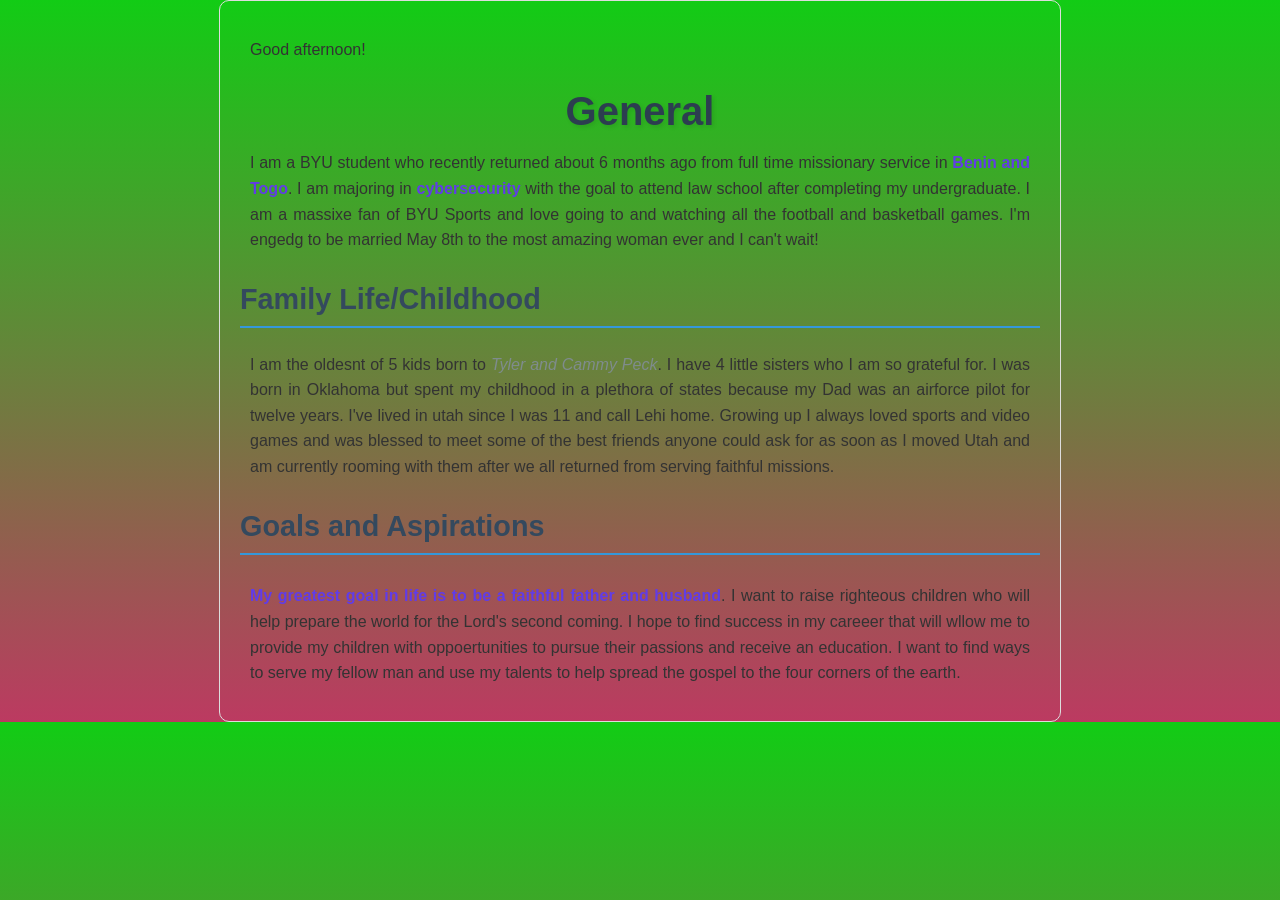
<file: index.html>
<!DOCTYPE html>
<html>
    <head>
        <title>About Me</title>
        <link rel="stylesheet" href="style.css">
        <p><script> document.write((new Date().getHours() < 12) ? "Good morning!" : "Good afternoon!") </script></p>

</script></p>
    </head>
    <body>
        <h1>General</h1>
        <p>I am a BYU student who recently returned about 6 months ago from full time missionary service in <strong>Benin and Togo</strong>. I am majoring in <strong>cybersecurity</strong> with the goal to attend law school after completing my undergraduate. I am a massixe fan of BYU Sports and love going to and watching all the football and basketball games. I'm engedg to be married May 8th to the most amazing woman ever and I can't wait!</p>

        <h2>Family Life/Childhood</h2>
        <p>I am the oldesnt of 5 kids born to <em>Tyler and Cammy Peck</em>. I have 4 little sisters who I am so grateful for. I was born in Oklahoma but spent my childhood in a plethora of states because my Dad was an airforce pilot for twelve years. I've lived in utah since I was 11 and call Lehi home. Growing up I always loved sports and video games and was blessed to meet some of the best friends anyone could ask for as soon as I moved Utah and am currently rooming with them after we all returned from serving faithful missions.</p>

        <h3>Goals and Aspirations</h3>
        <p><strong>My greatest goal in life is to be a faithful father and husband</strong>. I want to raise righteous children who will help prepare the world for the Lord's second coming. I hope to find success in my careeer that will wllow me to provide my children with oppoertunities to pursue their passions and receive an education. I want to find ways to serve my fellow man and use my talents to help spread the gospel to the four corners of the earth. </p>
    </body>
</html>
</file>
<file: style.css>
body {
    font-family: 'Arial', sans-serif;
    background-color: #f4f4f4;
    color: #333;
    margin: 0;
    padding: 20px;
    max-width: 800px;
    margin: 0 auto;
    border: 1px solid #ddd;
    border-radius: 10px;
    background-image: linear-gradient(to bottom, #12cc15, #bc3a61);
}

h1 {
    color: #2c3e50;
    font-size: 2.5em;
    text-align: center;
    text-shadow: 2px 2px 4px rgba(0,0,0,0.1);
    margin-bottom: 10px;
    font-weight: bold;
}

h2 {
    color: #34495e;
    font-size: 1.8em;
    border-bottom: 2px solid #3498db;
    padding-bottom: 10px;
    margin-top: 30px;
    text-decoration: none;
}

h3 {
    color: #34495e;
    font-size: 1.8em;
    border-bottom: 2px solid #3498db;
    padding-bottom: 10px;
    margin-top: 30px;
    text-decoration: none;
}

p {
    line-height: 1.6;
    margin-bottom: 15px;
    text-align: justify;
    padding: 0 10px;
}

strong {
    color: #613ce7;
    font-weight: bold;
}

em {
    font-style: italic;
    color: #7f8c8d;
}
</file>
